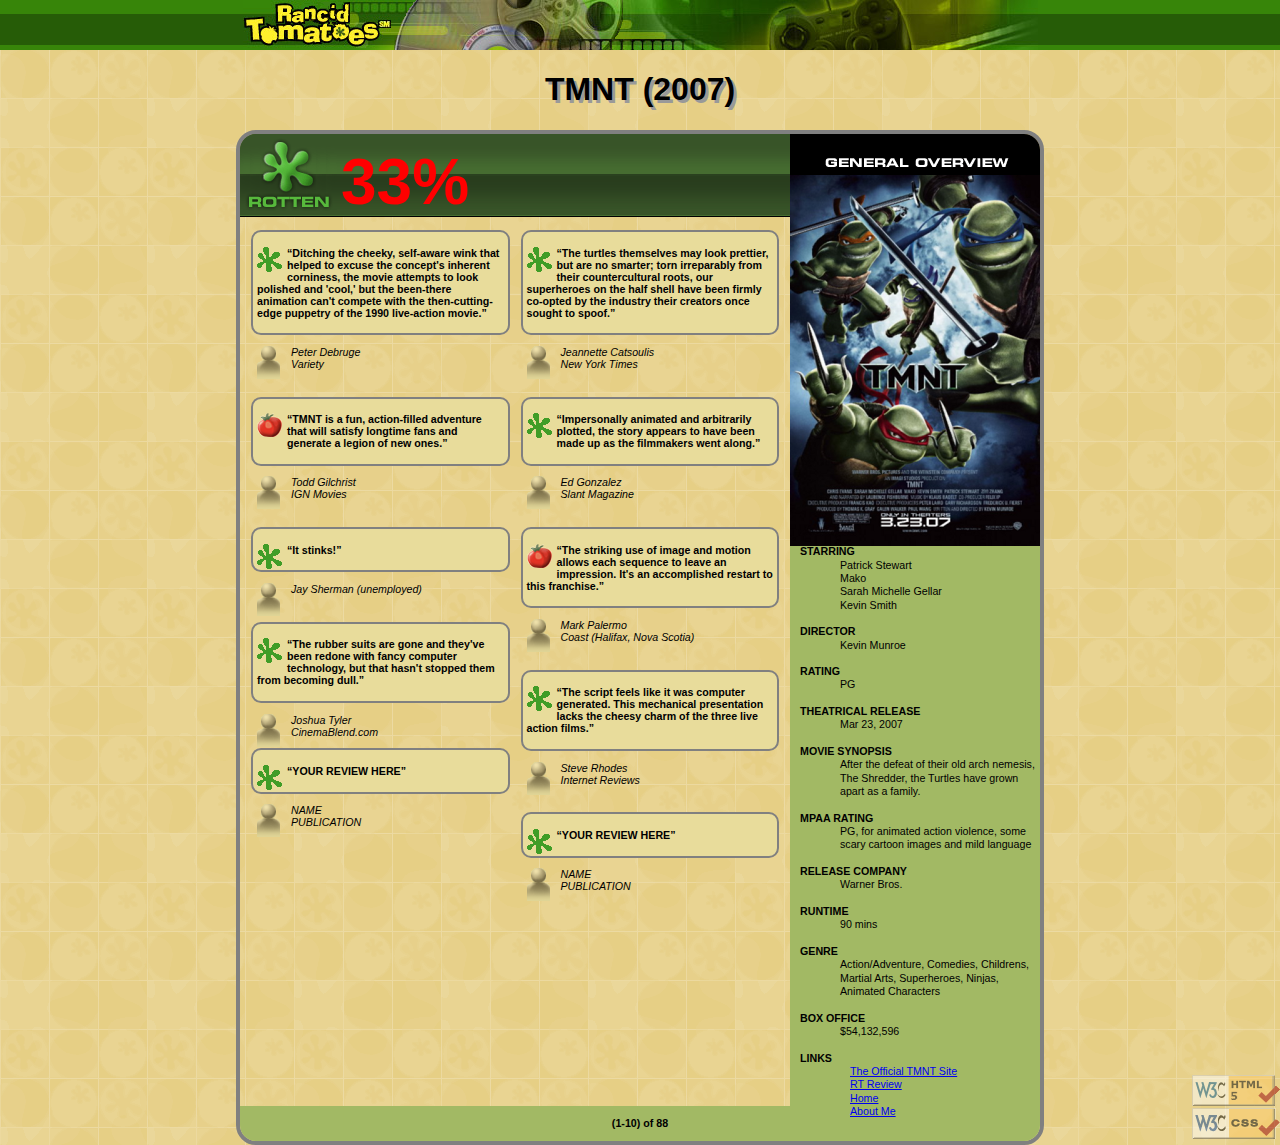
<file: WAP-CS472-main/lab_03/index.html>
<!DOCTYPE html>
<html lang="en">
	<head>
		<title>TMNT - Rancid Tomatoe</title>

		<meta charset="utf-8" />
        <meta name="viewport" content="width=device-width, initial-scale=1">
		<link href="movie.css" type="text/css" rel="stylesheet" />
        <link rel="shortcut icon" href="./images/rotten.gif" type="image/x-icon">
	</head>

	<body>
		<div class="h1backgroundimage">
			<img id="headerimage" src="./images/banner.png" alt="Rancid Tomatoes" />
		</div>

		<h1 id="movienameheader">TMNT (2007)</h1>

        <main>
            <div class="ratingandreviews"> 

                <div class="h2backgroundimage">
                    <img src="./images/rottenbig.png" alt="Rotten" /> <span id="ratingpercentage">33%</span> 
                </div>

                <div class="review1">
                    <div class="reviewandreviewer">
                        <div class="reviews">
                            <p>
                            <img class="icon" src="./images/rotten.gif" alt="Rotten" />
                            <q >Ditching the cheeky, self-aware wink that helped to excuse the concept's inherent corniness, the movie attempts to look polished and 'cool,' but the been-there animation can't compete with the then-cutting-edge puppetry of the 1990 live-action movie.</q>
                        </p>
                        
                        </div>
                        <p>
                            <img class="icon" src="./images/critic.gif" alt="Critic" /><p class="reviewers">Peter Debruge <br /><span>Variety</span>
                                </p>
                            
                        

                    </div>
                    
                    <div class="reviewandreviewer">
                        <div class="reviews">
                            <p>
                                <img class="icon" src="./images/fresh.gif" alt="Fresh" />
                                <q >TMNT is a fun, action-filled adventure that will satisfy longtime fans and generate a legion of new ones.</q>
                            </p>
                        </div>
    
                        <p>
                            <img class="icon" src="./images/critic.gif" alt="Critic" /><p class="reviewers">Todd Gilchrist <br /><span>IGN Movies</span></p>
                            
                            
                        
                    </div>
                    
                    <div class="reviewandreviewer">
                        <div class="reviews">
                            <p >
                                <img class="icon" src="./images/rotten.gif" alt="Rotten" />
                                <q>It stinks!</q>
                            </p>
                        </div>
                        <p>
                            <img class="icon" src="./images/critic.gif" alt="Critic" /><p class="reviewers">Jay Sherman (unemployed)</p>
                            
                        
                    </div>
            
                    <div >
                        <div class="reviews">
                            <p>
                                <img class="icon" src="./images/rotten.gif" alt="Rotten" />
                                <q>The rubber suits are gone and they've been redone with fancy computer technology, but that hasn't stopped them from becoming dull.</q>
                            </p>
                        </div>
                        <p>
                        <img class="icon" src="./images/critic.gif" alt="Critic" /><p class="reviewers">Joshua Tyler <br /><span>CinemaBlend.com</span>
                        </p>
                    </div>

                    <div class="reviewandreviewer">
                        <div class="reviews">
                            <p>
                                <img class="icon" src="./images/rotten.gif" alt="Rotten" />
                                <q >YOUR REVIEW HERE</q>
                            </p>
                        </div>
                
                        
                        <p>
                            <img class="icon" src="./images/critic.gif" alt="Critic" /><p class="reviewers">NAME <br /><span>PUBLICATION</span></p>
                            
                            
                        
                    </div>
                </div>


                <div class="review2">
                    <div class="reviewandreviewer">
                        <div class="reviews">
                            <p>
                                <img class="icon" src="./images/rotten.gif" alt="Rotten" />
                                <q >The turtles themselves may look prettier, but are no smarter; torn irreparably from their countercultural roots, our superheroes on the half shell have been firmly co-opted by the industry their creators once sought to spoof.</q>
                            </p>
                        </div>
                        <p>
                            <img class="icon" src="./images/critic.gif" alt="Critic" /><p class="reviewers">Jeannette Catsoulis <br /><span>New York Times</span></p>
                    </div>
                    <div class="reviewandreviewer">
                        <div class="reviews">
                            <p>
                                <img class="icon" src="./images/rotten.gif" alt="Rotten" />
                                <q >Impersonally animated and arbitrarily plotted, the story appears to have been made up as the filmmakers went along.</q>
                            </p>
                        </div>
                        <p>
                            <img class="icon" src="./images/critic.gif" alt="Critic" /><p class="reviewers">Ed Gonzalez <br />
                               <span>Slant Magazine</span> </p>
                            
                       
                    </div>
                    <div class="reviewandreviewer">
                        <div class="reviews">
                            <p>
                                <img class="icon" src="./images/fresh.gif" alt="Fresh" />
                                <q >The striking use of image and motion allows each sequence to leave an impression. It's an accomplished restart to this franchise.</q>
                            </p>
                        </div>
                        <p>
                            <img class="icon" src="./images/critic.gif" alt="Critic" /><p class="reviewers">Mark Palermo <br />
                                <span>Coast (Halifax, Nova Scotia)</span></p>
                            
                       
                    </div>

                    <div class="reviewandreviewer">
                        <div class="reviews">
                            <p>
                                <img class="icon" src="./images/rotten.gif" alt="Rotten" />
                                <q >The script feels like it was computer generated. This mechanical presentation lacks the cheesy charm of the three live action films.</q>
                            </p>
                        </div>
                        <p>
                            <img class="icon" src="./images/critic.gif" alt="Critic" /><p class="reviewers">Steve Rhodes <br /><span>Internet Reviews</span></p>
                            
                            
                    
                    </div>
                    <div class="reviewandreviewer">
                        <div class="reviews">
                            <p>
                                <img class="icon" src="./images/rotten.gif" alt="Rotten" />
                                <q >YOUR REVIEW HERE</q>
                            </p>
                        </div>
                        <p>
                            <img class="icon" src="./images/critic.gif" alt="Critic" /><p class="reviewers">NAME <br /><span>PUBLICATION</span>
                                </p>
                            
                        
                    </div>
                    
                
            
                    
                </div>
            </div>
            <div id="background">

            </div>
                
                    <img class="overviewimage" src="./images/overview.png" alt="general overview" />
                
                    <dl>
                        <dt >STARRING</dt>
                        <dd>Patrick Stewart <br /> Mako <br /> Sarah Michelle Gellar <br /> Kevin Smith</dd>
            
                        <dt>DIRECTOR</dt>
                        <dd>Kevin Munroe</dd>
            
                        <dt>RATING</dt>
                        <dd>PG</dd>
            
                        <dt>THEATRICAL RELEASE</dt>
                        <dd>Mar 23, 2007</dd>
            
                        <dt>MOVIE SYNOPSIS</dt>
                        <dd>After the defeat of their old arch nemesis, The Shredder, the Turtles have grown apart as a family.</dd>
            
                        <dt>MPAA RATING</dt>
                        <dd>PG, for animated action violence, some scary cartoon images and mild language</dd>
            
                        <dt>RELEASE COMPANY</dt>
                        <dd>Warner Bros.</dd>
            
                        <dt>RUNTIME</dt>
                        <dd>90 mins</dd>
            
                        <dt>GENRE</dt>
                        <dd>Action/Adventure, Comedies, Childrens, Martial Arts, Superheroes, Ninjas, Animated Characters</dd>
            
                        <dt>BOX OFFICE</dt>
                        <dd>$54,132,596</dd>
            
                        <dt>LINKS</dt>
                        <dd>
                            <ul class="overviewlink">
                                <li><a href="http://www.ninjaturtles.com/">The Official TMNT Site</a></li>
                                <li><a href="http://www.rottentomatoes.com/m/teenage_mutant_ninja_turtles/">RT Review</a></li>
                                <li><a href="https://heranaregawi.github.io/HeranAregawi/" target="blank">Home</a></li>
                                <li><a href="https://heranaregawi.github.io/HeranAregawi/aboutme/" target="blank">About Me</a></li>
                            </ul>
                        </dd>

                    </dl>
                    
                
            
            <div class="overeviewfooter">
                <p> (1-10) of 88</p>
            </div>
            
        </main> 
        <footer>
            <div>
                <a href="https://validator.w3.org/nu/?doc=https%3A%2F%2Fheranaregawi.github.io%2FHeranAregawi%2Fhw2%2F" target="balnk"><img src="images/w3c-html.png" alt="Valid HTML5" /></a> <br />
                <a href="https://jigsaw.w3.org/css-validator/validator?uri=https%3A%2F%2Fheranaregawi.github.io%2FHeranAregawi%2Faboutme%2Fcss%2Fstyleme.css&profile=css3svg&usermedium=all&warning=1&vextwarning=&lang=en" target="blank"><img src="images/w3c-css.png" alt="Valid CSS" /></a>
            </div>
        </footer>
		
		
		
	</body>
</html>
</file>
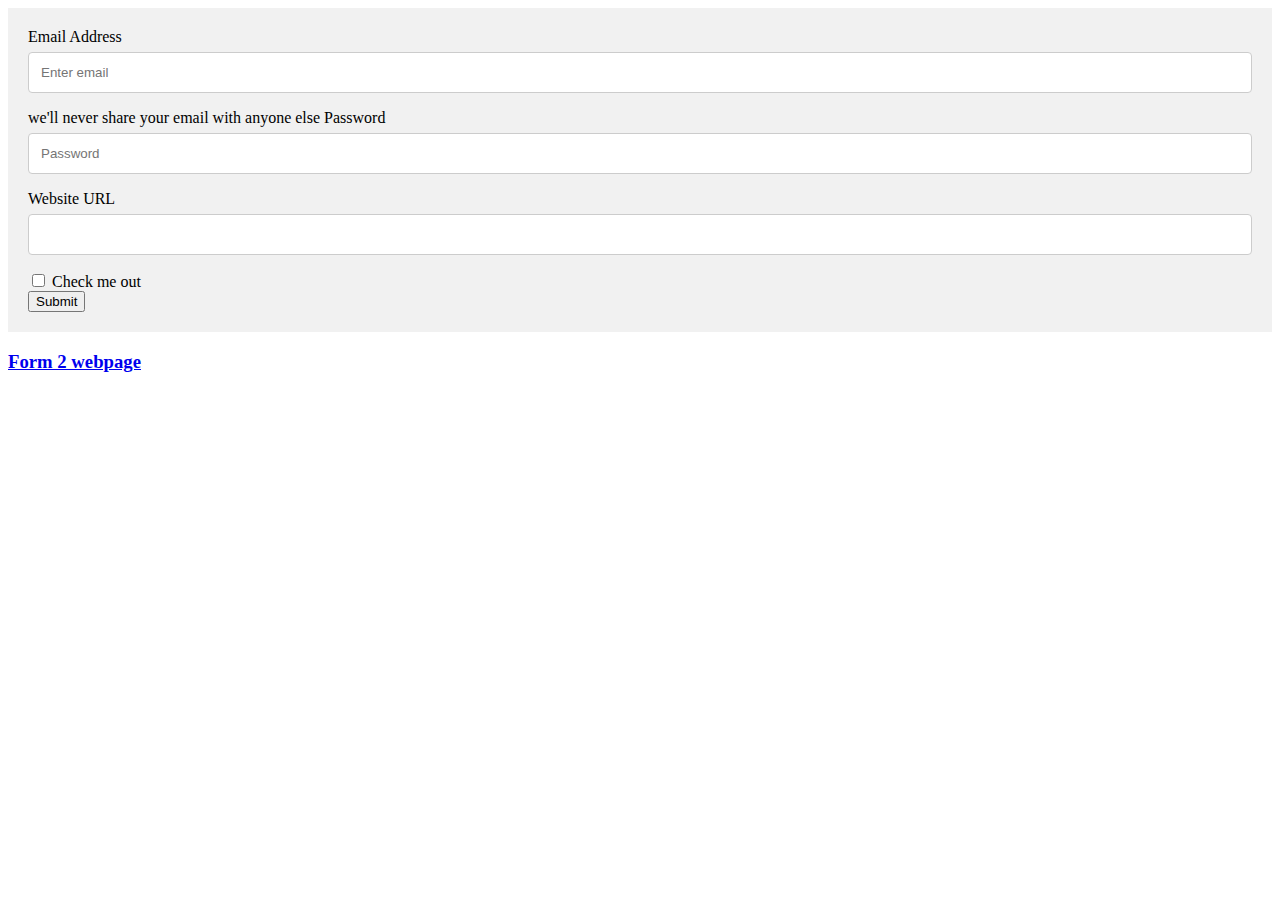
<file: WAP-CS472-main/lab_04/index.html>
<!DOCTYPE html>
<html lang="en">
<head>
    <meta charset="UTF-8">
    <meta http-equiv="X-UA-Compatible" content="IE=edge">
    <meta name="viewport" content="width=device-width, initial-scale=1.0">
    <title>Document</title>
    <link rel="stylesheet" href="form1.css">
</head>
<body>
       <div class="container">
    <form action="">
        <label >Email Address</label>
        <input class="input"  type="email" id="eml" placeholder="Enter email">
        <label >we'll never share your email with anyone else</label>
        <label >Password</label>
        <input class="input"  type="password" name="password" id="pwd" placeholder="Password" pattern="(?=.*\d)(?=.*[a-z])(?=.*[A-Z]).{10,}">
        <label >Website URL</label>
        <input class="input" type="URL" id ="ur" pattern="https?://.+">
        <input type="checkbox" name="checkbox"> <span>Check me out</span> 
        <br>
        <button id="mybtn">   Submit</button>
    </form>
	
	<script> 
	    function display(){
		console.log( document.getElementById("eml").value +" "+document.getElementById("pwd").value+" " +document.getElementById("ur").value);
		}
		var btn = document.getElementById("mybtn");
	    // add event listener for the button, for action "click"
	    btn.addEventListener("click", display);
		</script>
		
</div>

<h3>
    <a href="form2.html">Form 2 webpage</a>
</h3>
</body>
</html>
</file>
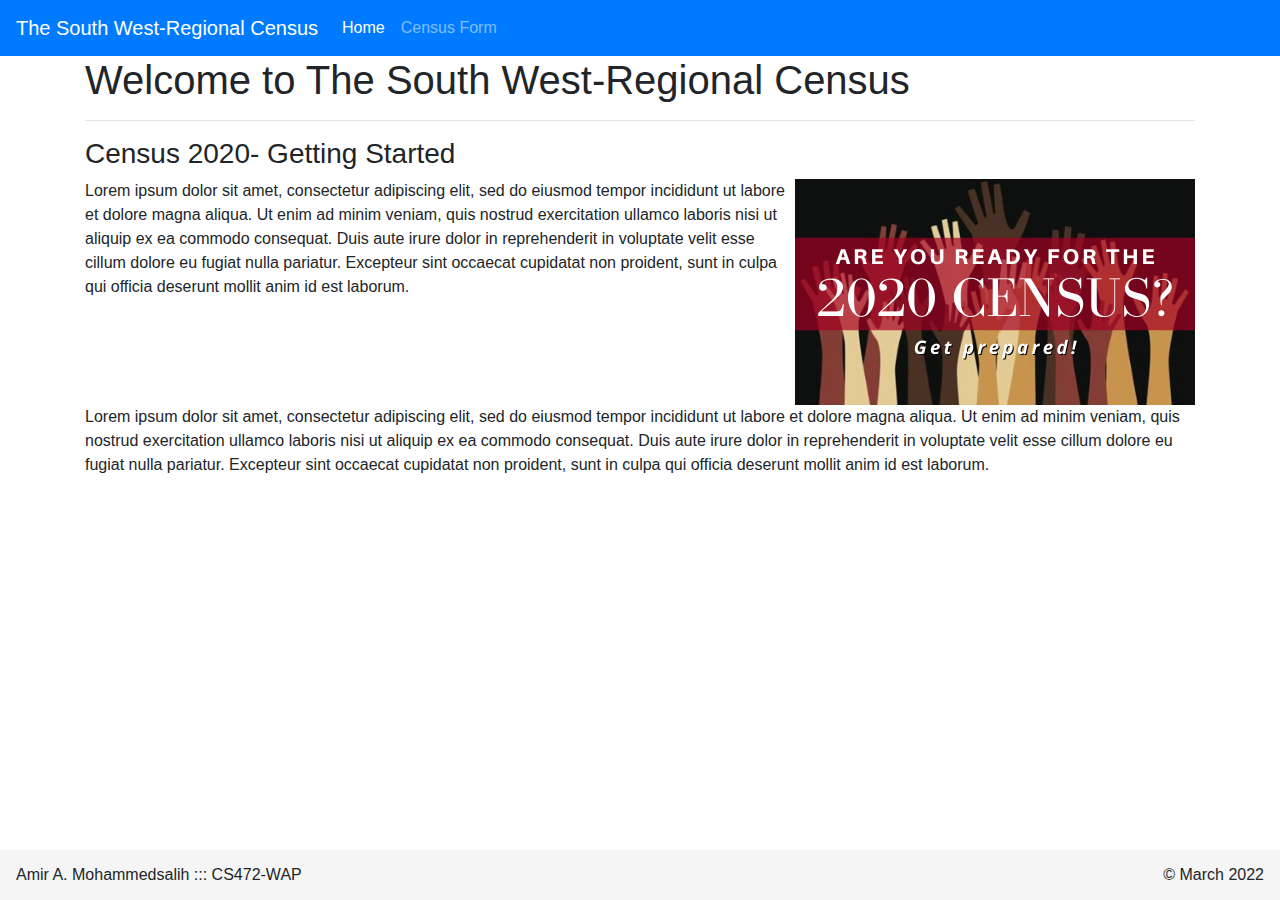
<file: WAP-CS472-main/wc1/index.html>
<!DOCTYPE html>
<html lang="en">
<head>
    <meta charset="UTF-8">
    <meta name="viewport" content="width=device-width, initial-scale=1.0">
    <link rel="stylesheet" href="https://stackpath.bootstrapcdn.com/bootstrap/4.4.1/css/bootstrap.min.css" integrity="sha384-Vkoo8x4CGsO3+Hhxv8T/Q5PaXtkKtu6ug5TOeNV6gBiFeWPGFN9MuhOf23Q9Ifjh" crossorigin="anonymous">
    
    <!-- 1. External stylesheet-->
    <link rel="stylesheet" href="css/styles.css" type="text/css">
    <script defer src="js/app.js"></script>
    <title>The South West-Regional Census</title>
</head>
<body>
    <header>
        <!-- TODO Add nav here -->
        <nav class="navbar navbar-expand-lg navbar-dark bg-primary">
            <a class="navbar-brand" href="#">The South West-Regional Census</a>
            <button class="navbar-toggler" type="button" data-toggle="collapse" data-target="#navbarSupportedContent" aria-controls="navbarSupportedContent" aria-expanded="false" aria-label="Toggle navigation">
              <span class="navbar-toggler-icon"></span>
            </button>
          
            <div class="collapse navbar-collapse" id="navbarSupportedContent">
              <ul class="navbar-nav mr-auto">
                <li class="nav-item active">
                  <a class="nav-link" href="#">Home <span class="sr-only">(current)</span></a>
                </li>
                <li class="nav-item">
                  <a class="nav-link" href="contact-form.html">Census Form <span class="sr-only">(current)</span></a>
                </li>

              </ul>
              <form class="form-inline my-2 my-lg-0">
                  <p id="time"></p>

              </form>
            </div>
          </nav>
    </header>
    <main>
        <div class="container">
            <!-- TODO Add content here -->
            <h1 >Welcome to The South West-Regional Census</h1>
            <hr>
            <div>
                <section>
                    <h3>Census 2020- Getting Started</h3>
                    <img src="images/2020_Census2.png" alt="census-image" id="census-img" class="float-right">
                    <p id="first-p">Lorem ipsum dolor sit amet, consectetur adipiscing elit, sed do eiusmod tempor incididunt ut labore et dolore magna aliqua. Ut enim ad minim veniam, quis nostrud exercitation ullamco laboris nisi ut aliquip ex ea commodo consequat. Duis aute irure dolor in reprehenderit in voluptate velit esse cillum dolore eu fugiat nulla pariatur. Excepteur sint occaecat cupidatat non proident, sunt in culpa qui officia deserunt mollit anim id est laborum.</p>

                    <p id="other-p">Lorem ipsum dolor sit amet, consectetur adipiscing elit, sed do eiusmod tempor incididunt ut labore et dolore magna aliqua. Ut enim ad minim veniam, quis nostrud exercitation ullamco laboris nisi ut aliquip ex ea commodo consequat. Duis aute irure dolor in reprehenderit in voluptate velit esse cillum dolore eu fugiat nulla pariatur. Excepteur sint occaecat cupidatat non proident, sunt in culpa qui officia deserunt mollit anim id est laborum.</p>
                </section>
            </div>


        </div>
    </main>
    <footer>
        <!-- TODO Add footer content here -->
        <div>
            <span id="footerName">Amir A. Mohammedsalih ::: CS472-WAP</span>
            <span id="footerTime">&copy; March 2022</span>
        </div>
    </footer>

    <script src="https://code.jquery.com/jquery-3.4.1.slim.min.js" integrity="sha384-J6qa4849blE2+poT4WnyKhv5vZF5SrPo0iEjwBvKU7imGFAV0wwj1yYfoRSJoZ+n" crossorigin="anonymous"></script>
    <script src="https://cdn.jsdelivr.net/npm/popper.js@1.16.0/dist/umd/popper.min.js" integrity="sha384-Q6E9RHvbIyZFJoft+2mJbHaEWldlvI9IOYy5n3zV9zzTtmI3UksdQRVvoxMfooAo" crossorigin="anonymous"></script>
    <script src="https://stackpath.bootstrapcdn.com/bootstrap/4.4.1/js/bootstrap.min.js" integrity="sha384-wfSDF2E50Y2D1uUdj0O3uMBJnjuUD4Ih7YwaYd1iqfktj0Uod8GCExl3Og8ifwB6" crossorigin="anonymous"></script>
</body>
</html>
</file>
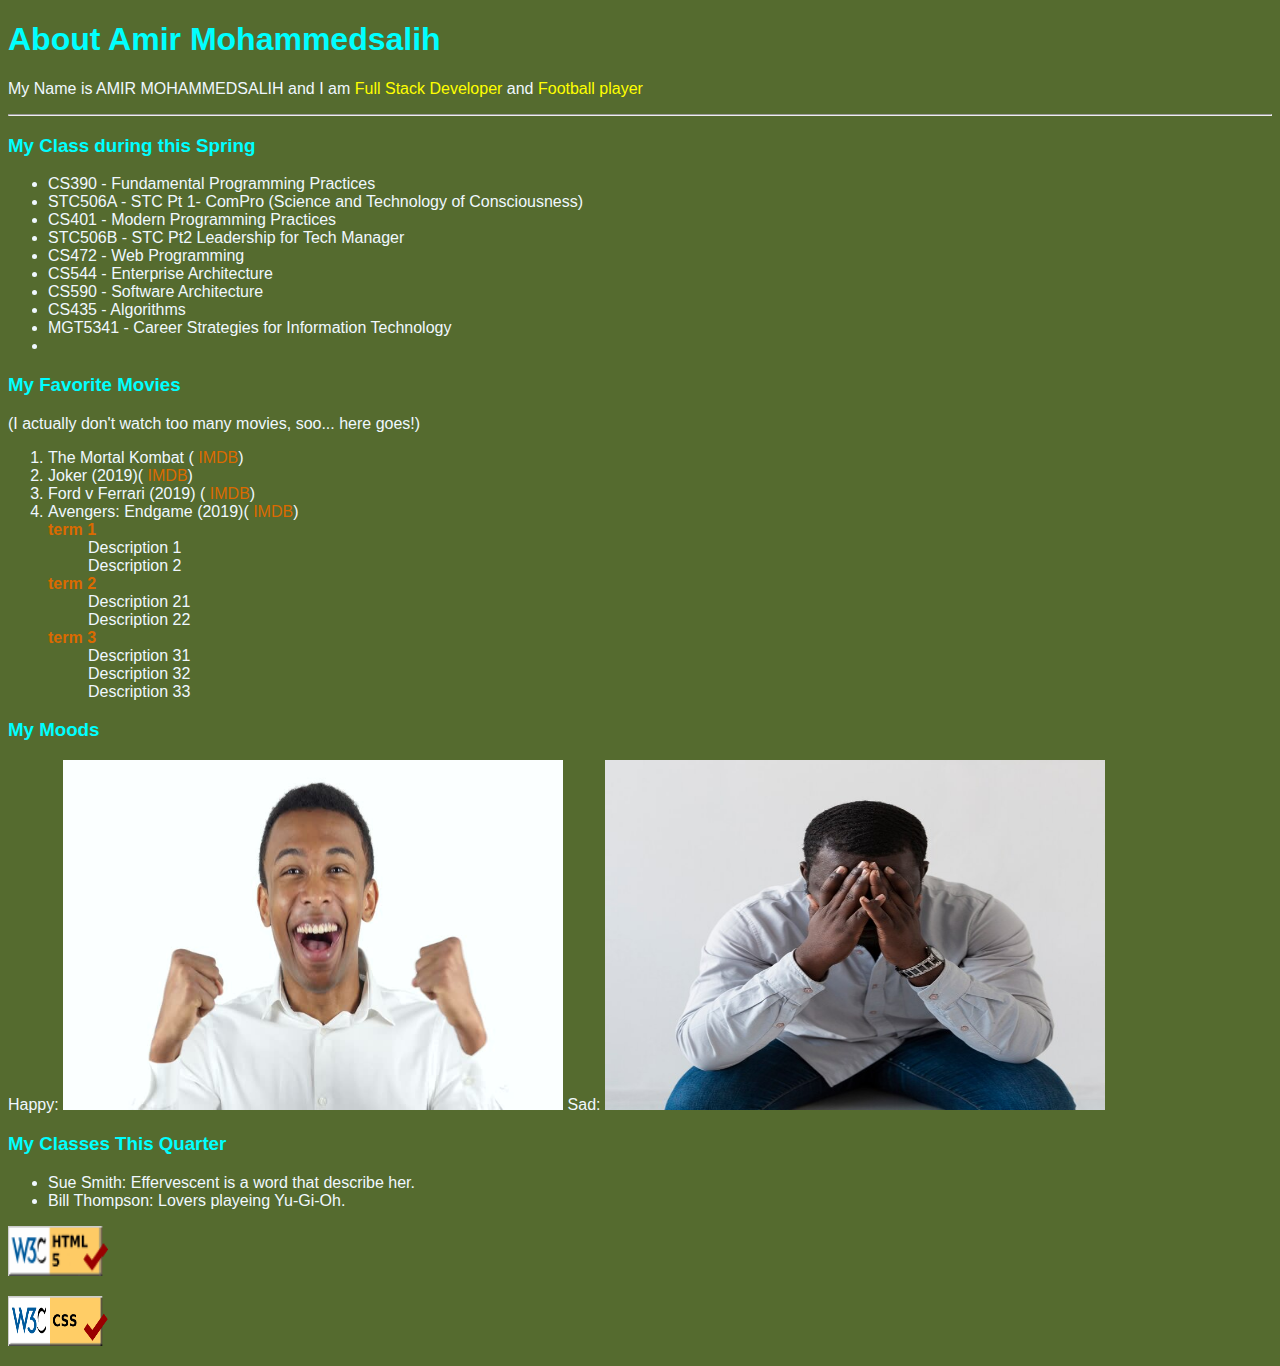
<file: WAP-CS472-main/lab_02/About.html>
<!DOCTYPE html>
<html lang="en">

<head>
    <meta charset="utf-8" />
    <title>Amirs Page</title>

    <link href="style/style.css" type="text/css" rel="stylesheet">

</head>

<body>

    <h1>About Amir Mohammedsalih</h1>
    <p>
        My Name is AMIR MOHAMMEDSALIH and I am <span class="spans">Full Stack Developer</span> and <span class="spans">Football player</span>
    </p>
    <hr />
    <h3>My Class during this Spring</h3>
    <ul>
        <li>
            CS390 - Fundamental Programming Practices
        </li>
        <li>
            STC506A - STC Pt 1- ComPro (Science and Technology of Consciousness)
        </li>
        <li>
            CS401 - Modern Programming Practices
        </li>
 <li>
            STC506B - STC Pt2 Leadership for Tech Manager
        </li>
        <li>
            CS472 - Web Programming
        </li>
        <li>
            CS544 - Enterprise Architecture
        </li>
        <li>
            CS590 -  Software Architecture
        </li>
        <li>
            CS435 - Algorithms
        </li>
       
        <li>
            MGT5341 - Career Strategies for Information Technology
        </li>
<li> </li>
    </ul>

    <h3>My Favorite Movies</h3>
    <p>(I actually don't watch too many movies, soo... here goes!)</p>
    <ol>
        <li>
            The Mortal Kombat (
            <a id="ta" href="https://www.imdb.com/title/tt0293429/">IMDB</a>)
            <ul id="tad">
                <li>C93VNE8YCHZW9BKY3SB6</li>
            </ul>
        </li>
        <li>
            Joker (2019)(
            <a id="ta" href="https://www.imdb.com/title/tt7286456/?pf_rd_m=A2FGELUUNOQJNL&pf_rd_p=e31d89dd-322d-4646-8962-327b42fe94b1&pf_rd_r=C93VNE8YCHZW9BKY3SB6&pf_rd_s=center-1&pf_rd_t=15506&pf_rd_i=top&ref_=chttp_tt_62">IMDB</a>)
            <ul id="tad">
                <li>327b42fe94b1</li>
            </ul>
        </li>
        <li>
            Ford v Ferrari (2019) (
            <a id="ta" href="https://www.imdb.com/title/tt1950186/?pf_rd_m=A2FGELUUNOQJNL&pf_rd_p=e31d89dd-322d-4646-8962-327b42fe94b1&pf_rd_r=C93VNE8YCHZW9BKY3SB6&pf_rd_s=center-1&pf_rd_t=15506&pf_rd_i=top&ref_=chttp_tt_200">IMDB</a>)
            <ul id="tad">
                <li>A2FGELUUNOQJNL</li>
            </ul>
        </li>
        <li>
            Avengers: Endgame (2019)(
            <a id="ta" href="https://www.imdb.com/title/tt4154796/?pf_rd_m=A2FGELUUNOQJNL&pf_rd_p=e31d89dd-322d-4646-8962-327b42fe94b1&pf_rd_r=C93VNE8YCHZW9BKY3SB6&pf_rd_s=center-1&pf_rd_t=15506&pf_rd_i=top&ref_=chttp_tt_76">IMDB</a>)
            <ul id="tad">
                <li>8962</li>
            </ul>
            <dl>
                <dt>term 1
                    <dd>Description 1</dd>
                    <dd>Description 2</dd>
                </dt>
                <dt>term 2
                    <dd>Description 21</dd>
                    <dd>Description 22</dd>
                </dt>
                <dt>term 3
                    <dd>Description 31</dd>
                    <dd>Description 32</dd>
                    <dd>Description 33</dd>
                </dt>

            </dl>
        </li>
    </ol>

    <h3>My Moods</h3>
    <p>
        Happy:
        <img src="image/happy.jpg" alt="Happy Image" class="modeImages" /> Sad:
        <img src="image/sad.jpg" alt="Sad Image" class="modeImages" /> </p>
    <h3>My Classes This Quarter</h3>
    <ul>
        <li>
            Sue Smith: Effervescent is a word that describe her.
        </li>
        <li>
            Bill Thompson: Lovers playeing Yu-Gi-Oh. </li>

    </ul>

    <p>
        <a href="https://validator.w3.org/check/referer">
            <img src="image/HTML-checker.png" alt="Validate" class="validImages" />

        </a>
    </p> 


    <p>
        <a href="https://jigsaw.w3.org/css-validator/check/referer">
            <img src="image/css_checker.png" alt="Validate" class="validImages" />

        </a>
    </p>

</html>
</file>
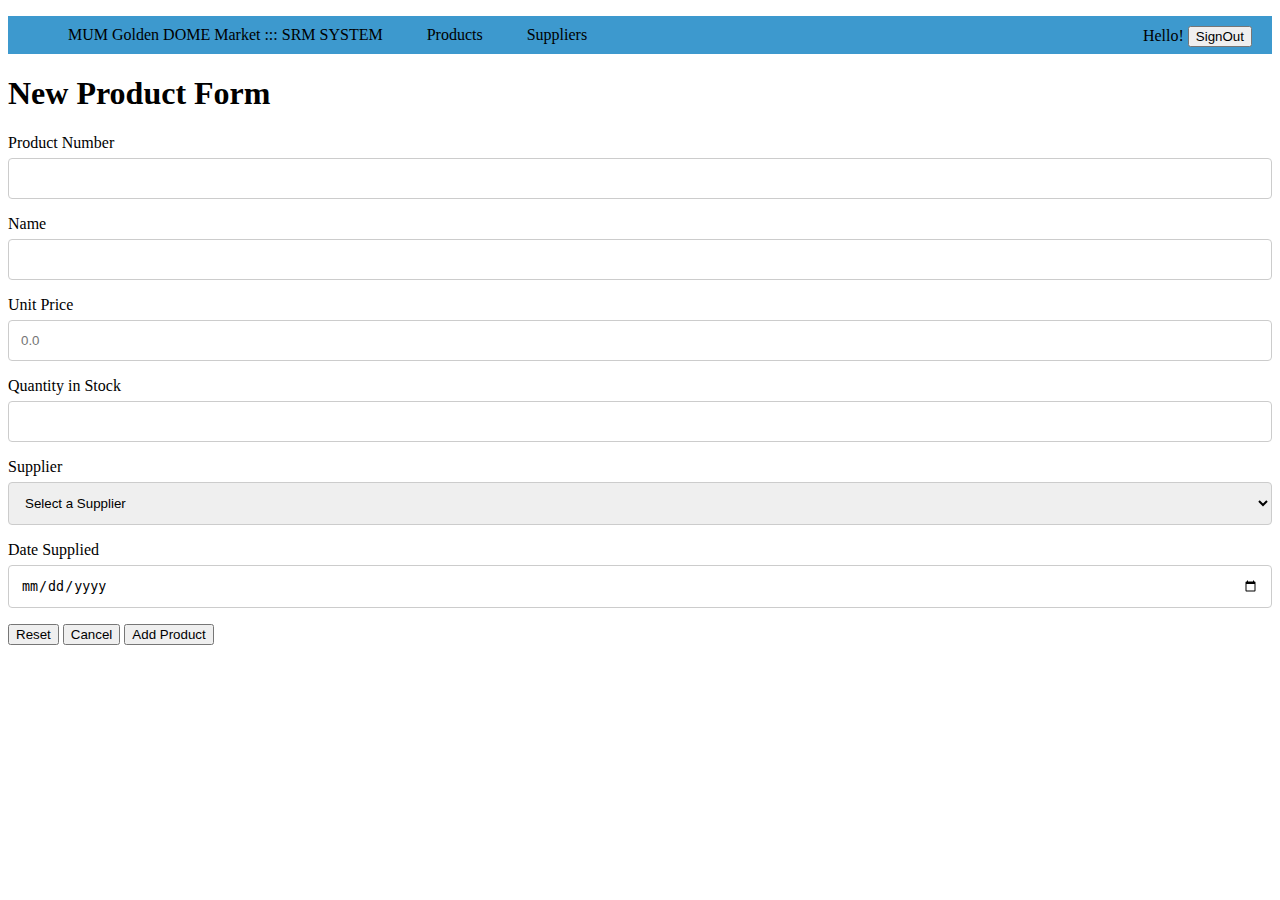
<file: WAP-CS472-main/lab_04/form2.html>
<!DOCTYPE html>
<html lang="en">
<head>
    <meta charset="UTF-8">
    <meta http-equiv="X-UA-Compatible" content="IE=edge">
    <meta name="viewport" content="width=device-width, initial-scale=1.0">
    <title>Document</title>
    <link rel="stylesheet" href="form1.css">
</head>
<body>
    <nav>
        <ul class="inline">
            <li>
                <div>
                    MUM Golden DOME Market ::: SRM SYSTEM
                </div>
            </li>
            <li>
                <div>
                    Products
                </div>
            </li>
            <li>
                <div>
                    Suppliers
                </div>  
            </li>
            <li class="page">
                <div>
                    Hello!
                    <button>
                        SignOut
                    </button>
                </div>
            </li>
          
        </ul>
       
        
       
        
       
    </nav>
    <div>
        <h1>New Product Form</h1>
        <form action="">
            <label for="">Product Number</label>
            <input class="input" type="number" id="num">
            <label for="">Name</label>
            <input class="input" type="text" id="na">
            <label for="">Unit Price</label>
            <input class="input" type="number" id="pr"  placeholder="0.0">
            <label for="">Quantity in Stock</label>
            <input class="input" type="number"  id="qt">
            <label for="">Supplier</label>
            <select class="input" id="selc">
                <option selected>Select a Supplier </option>
                <option>Jerry</option>
                <option>George</option>
                <option>Kramer</option>
                <option>Elaine</option>
                
                </select>
                <label for="">Date Supplied</label>
                <input class="input" type="date" id="dat" placeholder="yyyy-mm-dd">
                <button>Reset</button>
                <button >Cancel</button>
                <button id="mybtn">Add Product</button>
    
        </form>
		<script> 
	    function display(){
		window.alert( document.getElementById("num").value +" "+document.getElementById("na").value+" " +document.getElementById("pr").value+" "+ document.getElementById("qt").value+" " +document.getElementById("selc").value+" " +document.getElementById("dat").value);
		}
		var btn = document.getElementById("mybtn");
	    // add event listener for the button, for action "click"
	    btn.addEventListener("click", display);
		</script>
		
    </div>

    
</body>
</html>
</file>
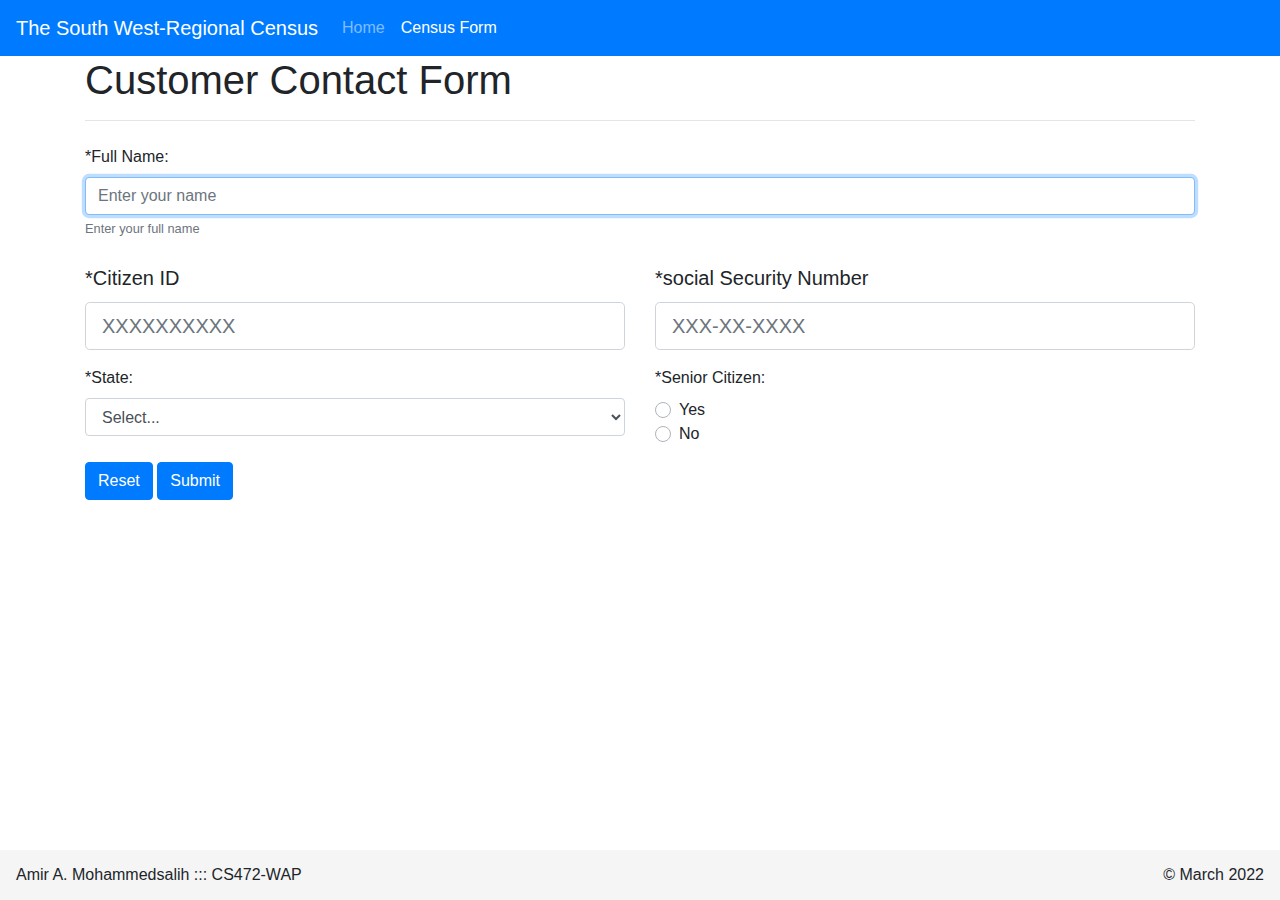
<file: WAP-CS472-main/wc1/contact-form.html>
<!DOCTYPE html>
<html lang="en">
<head>
    <meta charset="UTF-8">
    <meta name="viewport" content="width=device-width, initial-scale=1.0">
    <title>CS472-WAP - Contact Form</title>

    <link rel="stylesheet" href="https://stackpath.bootstrapcdn.com/bootstrap/4.4.1/css/bootstrap.min.css" integrity="sha384-Vkoo8x4CGsO3+Hhxv8T/Q5PaXtkKtu6ug5TOeNV6gBiFeWPGFN9MuhOf23Q9Ifjh" crossorigin="anonymous">
    
    <!-- 1. External stylesheet-->
    <link rel="stylesheet" href="css/styles.css" type="text/css">
    <script defer src="js/app.js"></script>
</head>
<body>
<header>
    <!-- TODO Add nav here -->
    <nav class="navbar navbar-expand-lg navbar-dark bg-primary">
        <a class="navbar-brand" href="#">The South West-Regional Census</a>
        <button class="navbar-toggler" type="button" data-toggle="collapse" data-target="#navbarSupportedContent" aria-controls="navbarSupportedContent" aria-expanded="false" aria-label="Toggle navigation">
            <span class="navbar-toggler-icon"></span>
        </button>

        <div class="collapse navbar-collapse" id="navbarSupportedContent">
            <ul class="navbar-nav mr-auto">
                <li class="nav-item ">
                    <a class="nav-link" href="index.html">Home <span class="sr-only">(current)</span></a>
                </li>
                <li class="nav-item active">
                    <a class="nav-link" href="contact-form.html">Census Form</a>
                </li>

            </ul>
            <form class="form-inline my-2 my-lg-0">
                <p id="time"></p>

            </form>
        </div>
    </nav>
</header>
    <main>
        <div class="container">
            <!-- TODO Add content here -->
            <h1 >Customer Contact Form</h1>
            <hr>
            <!-- Implement Web form here-->
            <form id="consusForm" method="POST" action="contact-form-handler">
                <fieldset>
                    <legend></legend>
                    <div class="form-group">
                        <label for="personalName">*Full Name:</label>
                        <input  required class="form-control" type="text" name="name" id="personalName" placeholder="Enter your name" autofocus>
                        <small class="form-text text-muted">Enter your full name</small>
                    </div>
                    <div class="row">
                        <div class="col-md-6">
                            <div class="form-group">
                                <label class="col-form-label col-form-label-lg">*Citizen ID</label>
                                <input type="number" class="form-control form-control-lg" id="citizenId" placeholder="XXXXXXXXXX" pattern="\d{10}" title="enter 10 digits" required>
                            </div>
                        </div>
                        <div class="col-md-6">
                            <div class="form-group">
                                <label class="col-form-label col-form-label-lg">*social Security Number</label>
                                <input type="text" class="form-control form-control-lg" id="ssn" placeholder="XXX-XX-XXXX" pattern="[0-9]{3}-[0-9]{2}-[0-9]{4}" title="correct format is xxx-xx-xxxx">
                            </div>
                        </div>
                    </div>
                    <div class="row">
                        <div class="col-md-6">
                            <div class="form-group">
                                <label for="state">*State:</label>
                                <select class="form-control" id="state" name="state">
                                    <option value="null">Select...</option>
                                    <option value="Arizon">Arizon</option>
                                    <option value="New mexico">New Mexico</option>
                                    <option value="Texas">Texas</option>
                                </select>
                            </div>
                        </div>
                        <div class="col-md-6">
                            <div class="form-group">
                                <label >*Senior Citizen:</label>
                                <div class="custom-control custom-radio">
                                    <input required="" type="radio" name="radioCitizen" id="radioCitizenYes" class="custom-control-input" value="Yes">
                                    <label for="radioCitizenYes" class="custom-control-label">Yes</label>
                                </div>
                                <div class="custom-control custom-radio">
                                    <input type="radio" name="radioCitizen" id="radioCitizenNo" class="custom-control-input" value="No">
                                    <label for="radioCitizenNo" class="custom-control-label">No</label>
                                </div>
                            </div>
                        </div>
                    </div>

                    <button id="btnreset" type="reset" class="btn btn-primary ">Reset</button>
                    <button id="btnSubmit" type="submit" class="btn btn-primary ">Submit</button>
                </fieldset>
            </form>
           
        </div>
    </main>
    <footer>
        <!-- TODO Add footer content here -->
        <div>
            <span id="footerName">Amir A. Mohammedsalih ::: CS472-WAP</span>
            <span id="footerTime">&copy; March 2022</span>
        </div>
    </footer>

    <script src="https://code.jquery.com/jquery-3.4.1.slim.min.js" integrity="sha384-J6qa4849blE2+poT4WnyKhv5vZF5SrPo0iEjwBvKU7imGFAV0wwj1yYfoRSJoZ+n" crossorigin="anonymous"></script>
    <script src="https://cdn.jsdelivr.net/npm/popper.js@1.16.0/dist/umd/popper.min.js" integrity="sha384-Q6E9RHvbIyZFJoft+2mJbHaEWldlvI9IOYy5n3zV9zzTtmI3UksdQRVvoxMfooAo" crossorigin="anonymous"></script>
    <script src="https://stackpath.bootstrapcdn.com/bootstrap/4.4.1/js/bootstrap.min.js" integrity="sha384-wfSDF2E50Y2D1uUdj0O3uMBJnjuUD4Ih7YwaYd1iqfktj0Uod8GCExl3Og8ifwB6" crossorigin="anonymous"></script>

</body>
</html>
</file>
<file: WAP-CS472-main/lab_03/movie.css>
body{
    
    background-image: url(./images/background.png);
    font-size: 8pt;
    font-family: Verdana, Geneva, Tahoma, sans-serif;
    margin: 0pt;
    padding: 0pt;
}
.h1backgroundimage{
    background-image: url(./images/bannerbg.png);
    background-repeat: repeat-x;  
}
.h2backgroundimage{
    background-image: url(./images/rbg.png);
    background-repeat: repeat-x; 
    }

#headerimage{
    display: flex;
    margin-left: auto;
    margin-right: auto;
}
#movienameheader{
    text-align: center;
    font-size: 24pt;
    font-family: Verdana, Geneva, Tahoma, sans-serif;
    text-shadow: 3px 3px #999999; 
}
main{
    margin-left: auto;
    margin-right: auto;
    border: 4px solid grey;
    border-radius:20px;
    width: 800px;
    overflow: hidden; 
    position:relative;
     
}
#ratingpercentage{
    font-size: 48pt;
    font-weight: bold;
    color: red;
    vertical-align:bottom
}
.ratingandreviews{
    width: 550px;
    position: absolute;  
}
.overviewimage, dl{
    margin-left: 550px;
    background-color: #A2B964;
    margin-bottom: 0pt;
    margin-top: 0pt;  
}
.review1{
    width: 47%;
    padding: 2%;
    position:absolute;
    
   
}
.review2{
    margin-left: 49%;
    padding: 2%;
    
    
}
.reviews{
    font-size: 8pt;
    font-weight: bold;
    background-color: #E8DC9B;
    border: 2px solid gray;
    border-radius: 10px;
    padding: 4px;
   
}
.icon{
    float: left;
    margin-right: 5px;
}
.reviewers{
    font-size: 8pt;
    font-style: italic;
}
dl, .overeviewfooter{
    
    line-height: 10pt;
    font-size: 8pt;
    font-family: Arial, Helvetica, sans-serif;

}
.overviewlink{
    list-style: none;
    padding-left: 10px;

}.overeviewfooter{
   background-color: #A2B964;
   padding: 0.1px;
   text-align: center;
   font-weight: bold;
   margin-top: -12px;  
}
footer{
    float: right;
    opacity: 50%;
    margin-top: -70px;
}
.reviewandreviewer{
    margin-bottom: 20pt;
}
dt{
    margin-top: 10pt;
    font-weight: bold;   
}
dl{
    vertical-align: text-top;
    margin-top: -16px;
    padding-left: 10px;
    
}
</file>
<file: WAP-CS472-main/lab_04/form1.css>
/* Style all input fields */
.input {
width: 100%;
padding: 12px;
border: 1px solid #ccc;
border-radius: 4px;
box-sizing: border-box;
margin-top: 6px;
margin-bottom: 16px;
}/* Style the submit button */
input[type=submit] {
background-color: #04AA6D;
color: white;
}/* Style the container for inputs */
.container {
background-color: #f1f1f1;
padding: 20px;
}

nav{padding-left: 0px;background-color: #3D99CE;text-align: left;
    width: 100%;
}
.page{
    float: right;
}
li{display:inline-block;
    padding-left: 40px;;

}


.inline{
    
    list-style: none;
    padding: 10px 20px;
}
</file>
<file: WAP-CS472-main/wc1/css/styles.css>
/* filename: styles.css */
/* author: jules */
#other-p{
    clear:right;
}
#tableCansus{
    display: none;
}
footer {
    position: fixed;
    bottom: 0;
    width: 100%;
    height: 50px;
    background-color: #f5f5f5;
    line-height: 50px;
}
#footerName{
    margin-left: 1em;
}
#footerTime{
    float: right;
    margin-right: 1em;
}
</file>
<file: WAP-CS472-main/lab_02/style/style.css>
h1,
h3 {
    color: aqua;
}

body {
    font-family: sans-serif;
    color: black;
    background-color: darkolivegreen;
}

.spans {
    color: yellow;
}

p {
    color: aliceblue;
}

li {
    color: aliceblue;
}

#ta {
    color: #db6a00;
    text-decoration: dashed;
}

#tad {
    display: none;
}

a#ta:hover+#tad {
    display: inline-block;
}

dt {
    color: #db6a00;
    font-weight: bold;
}

.modeImages {
    height: 350px;
    width: 500px;
}

.validImages {
    height: 50px;
    width: 100px;
}
</file>
